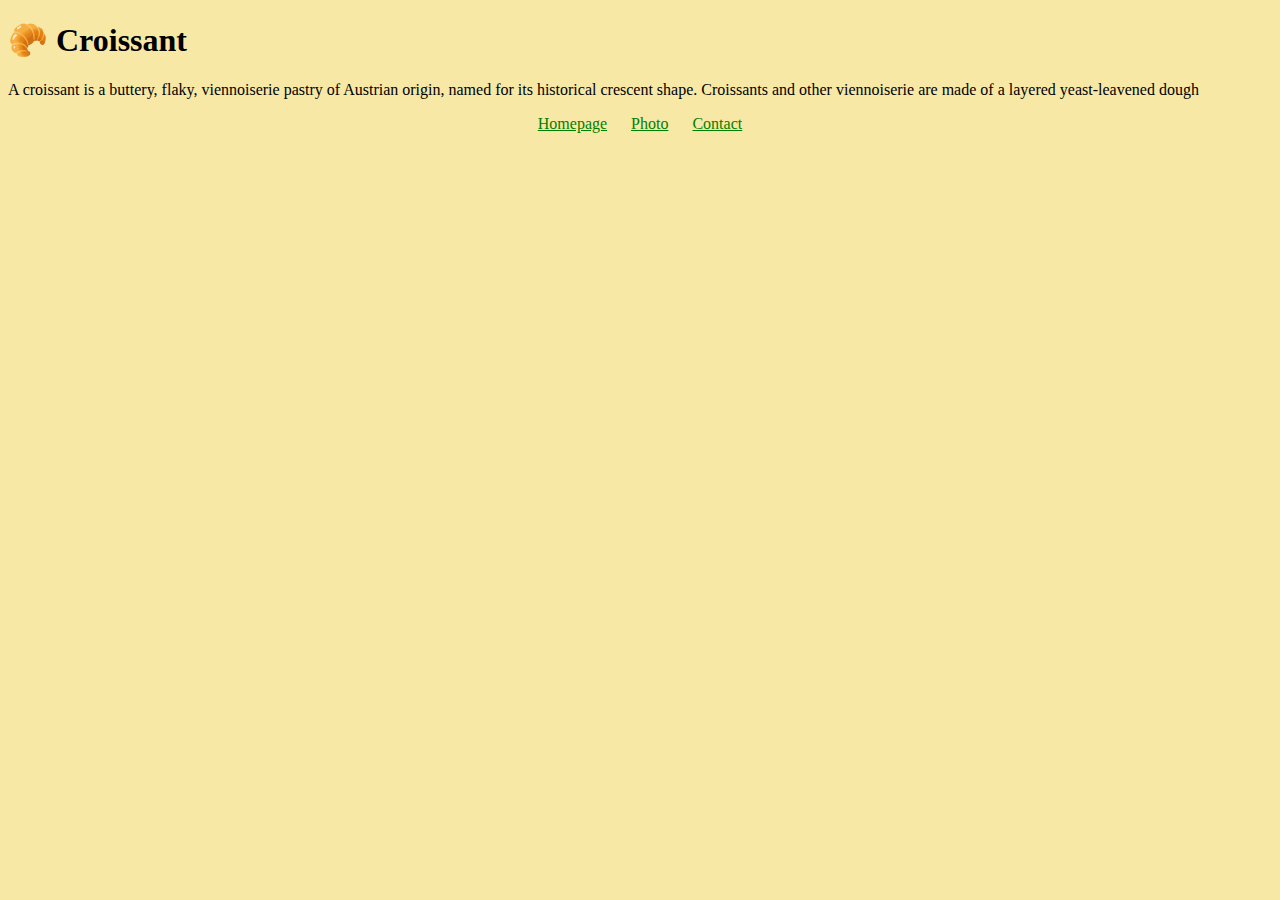
<file: index.html>
<!DOCTYPE html>
<html lang="en">
  <head>
    <meta charset="UTF-8" />
    <meta name="discription" content="For the love of warmth and butter" />
    <link
      href="https://cdn.jsdelivr.net/npm/bootstrap@5.0.2/dist/css/bootstrap.min.css"
      rel="stylesheet"
      integrity="sha384-EVSTQN3/azprG1Anm3QDgpJLIm9Nao0Yz1ztcQTwFspd3yD65VohhpuuCOmLASjC"
      crossorigin="anonymous"
    />
    <link rel="stylesheet" href="src/style.css" />
    <title>The best croissant in New York - Croissant.com</title>
  </head>
  <body>
    <h1 class="text-center mt-5">🥐 Croissant</h1>
    <p class="text-center mt-3">
      A croissant is a buttery, flaky, viennoiserie pastry of Austrian origin,
      named for its historical crescent shape. Croissants and other viennoiserie
      are made of a layered yeast-leavened dough
    </p>
    <footer>
      <a href="/" title="Home">Homepage</a>
      <a href="/photo.html" title="Image">Photo</a>
      <a href="/contact.html" title="Contat Us">Contact</a>
    </footer>
  </body>
</html>
</file>
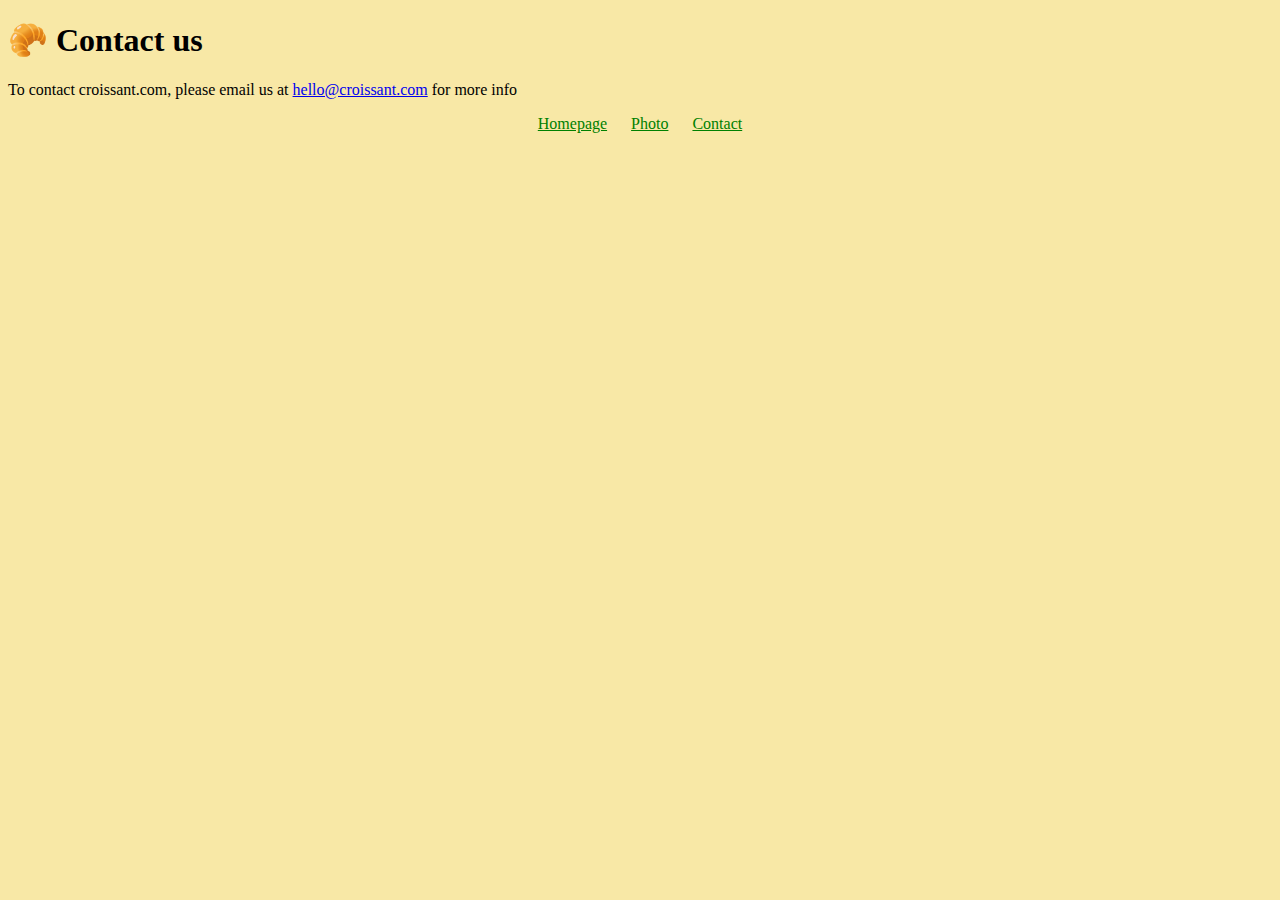
<file: contact.html>
<!DOCTYPE html>
<html lang="en">
  <head>
    <meta charset="UTF-8" />
    <meta
      name="discription"
      content="Contact us for all of your croissant needs"
    />
    <link
      href="https://cdn.jsdelivr.net/npm/bootstrap@5.0.2/dist/css/bootstrap.min.css"
      rel="stylesheet"
      integrity="sha384-EVSTQN3/azprG1Anm3QDgpJLIm9Nao0Yz1ztcQTwFspd3yD65VohhpuuCOmLASjC"
      crossorigin="anonymous"
    />
    <link rel="stylesheet" href="src/style.css" />
    <title>Contact us - Croissant.com</title>
  </head>
  <body>
    <h1 class="text-center mt-5">🥐 Contact us</h1>
    <p class="text-center mt-3">
      To contact croissant.com, please email us at
      <a href="mailto:hello@croissant.com">hello@croissant.com</a> for more info
    </p>
    <footer class="mt-3">
      <a href="/" title="Home">Homepage</a>
      <a href="/photo.html" title="Image">Photo</a>
      <a href="/contact.html" title="Contat Us">Contact</a>
    </footer>
  </body>
</html>
</file>
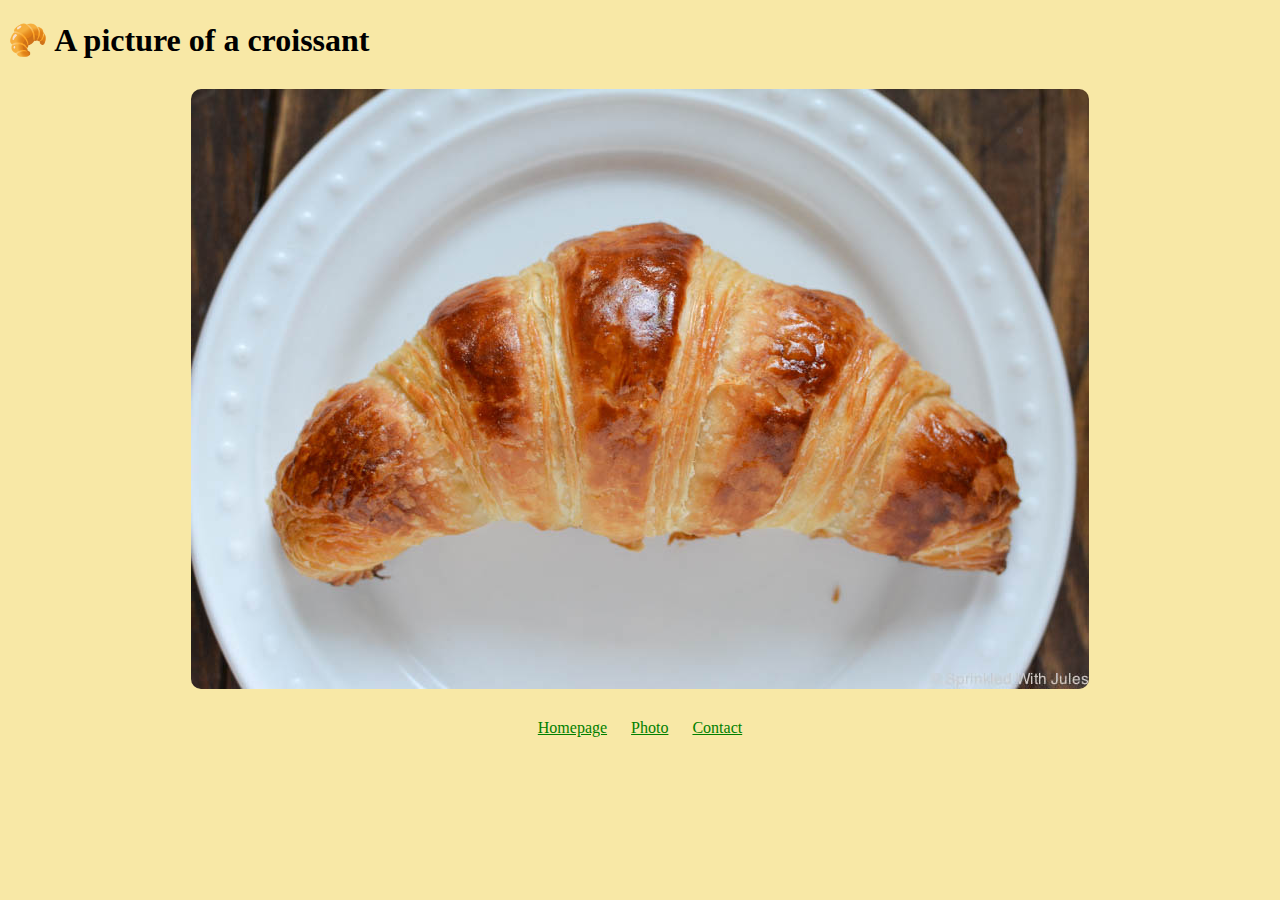
<file: photo.html>
<!DOCTYPE html>
<html lang="en">
  <head>
    <meta charset="UTF-8" />
    <meta
      name="discription"
      content="A beautiful image of a decedant croissant"
    />
    <link
      href="https://cdn.jsdelivr.net/npm/bootstrap@5.0.2/dist/css/bootstrap.min.css"
      rel="stylesheet"
      integrity="sha384-EVSTQN3/azprG1Anm3QDgpJLIm9Nao0Yz1ztcQTwFspd3yD65VohhpuuCOmLASjC"
      crossorigin="anonymous"
    />
    <link rel="stylesheet" href="src/style.css" />
    <title>An example of the perfect croissant - Croissant.com</title>
  </head>
  <body>
    <h1 class="text-center mt-5">🥐 A picture of a croissant</h1>
    <img
      src="src/images/croissant.jpeg"
      alt="croissant on a plate"
      class="croissant-img mt-5"
    />
    <footer class="mt-3">
      <a href="/" title="Home">Homepage</a>
      <a href="/photo.html" title="Image">Photo</a>
      <a href="/contact.html" title="Contat Us">Contact</a>
    </footer>
  </body>
</html>
</file>
<file: src/style.css>
body {
  background: #f8e8a6;
  margin: 8px;
}

footer {
  text-align: center;
}
footer a {
  margin: 0 10px;
  color: green;
}

.croissant-img {
  max-width: 100%;
  border-radius: 10px;
  display: block;
  margin: 30px auto;
}
</file>
